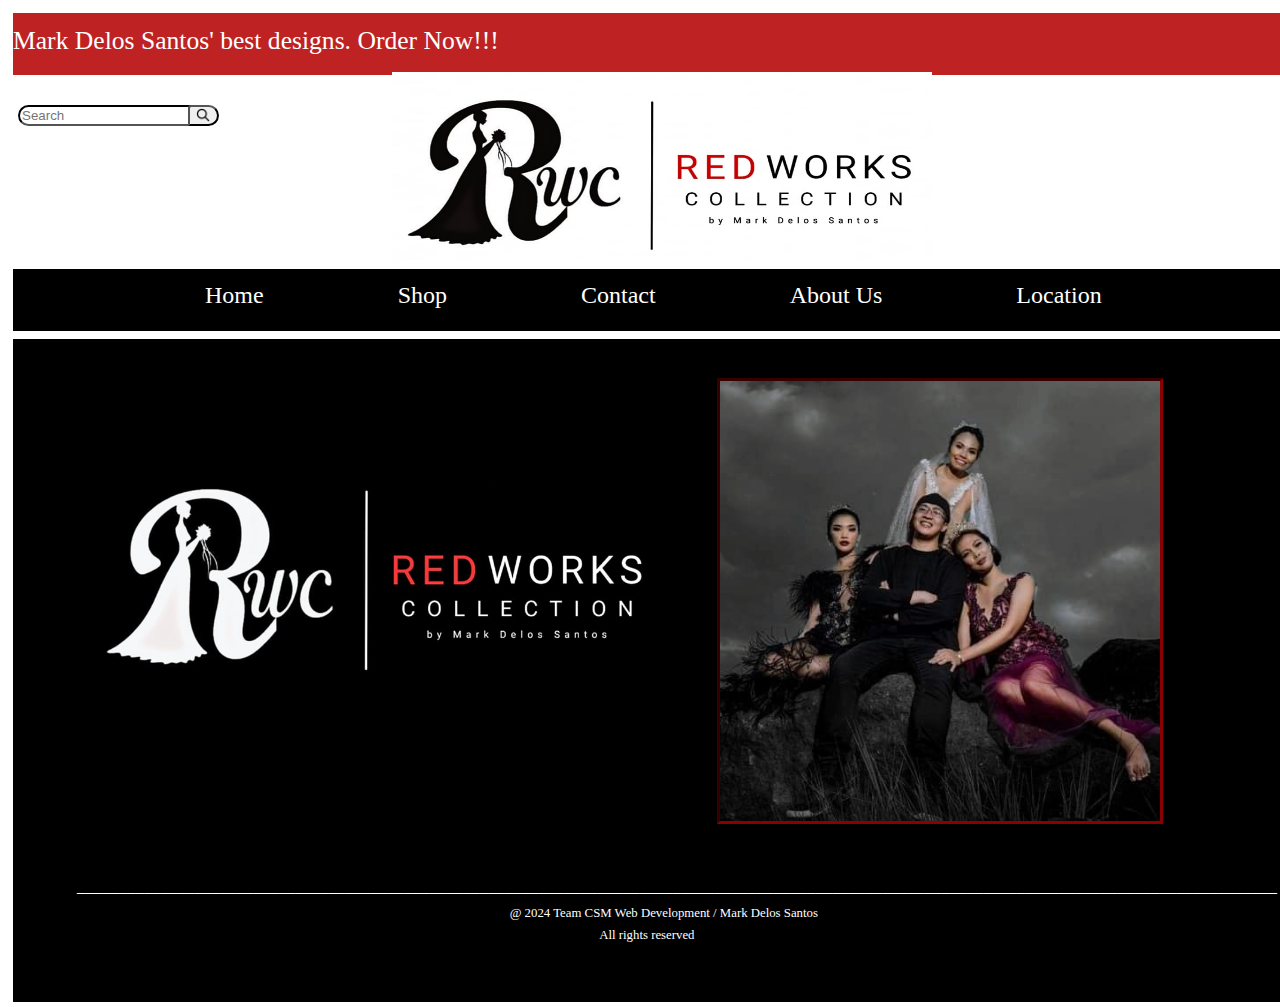
<file: index.html>
<html>
<head>
<title>Home</title>
</head>
<link rel="icon" href="RWCB-favicon-32x32.png" type="image/png">
<link rel=stylesheet href=Finals.css?>
<body>
<div id=div0>

<span class=slide>Mark Delos Santos' best designs. Order Now!!!</span>

</div>

<div id=div1>
<input type=search name=search placeholder="Search" class=search>
<button type=submit name=magnefying class=button>
<img src=search.png></img>
</div>

<img src=RWC2.jpg id=RWC2>

<div id=div2>
<a href=index.html style=text-decoration:none><span class=Home> Home </span></a>
<a href=Shop.html style=text-decoration:none><span class=Shop> Shop </span></a>
<a href=Contact.html style=text-decoration:none><span class=Cont> Contact </span></a>
<a href=AboutUs.html style=text-decoration:none><span class=About> About Us </span></a>
<a href=Location.html style=text-decoration:none><span class=Loc> Location </span></a>
</div>

<div id=div3>
<img src=markbw.jpg id=markbw>
<img src=RWCB.jpg id=RWCB>

<span class=underline00> _______________________________________________________________________________________________________________________________________________</span>
<span class=copyright00> @ 2024 Team CSM Web Development / Mark Delos Santos </span>
<span class=copyright01> All rights reserved </span>

</div>



</body>
</html>
</file>
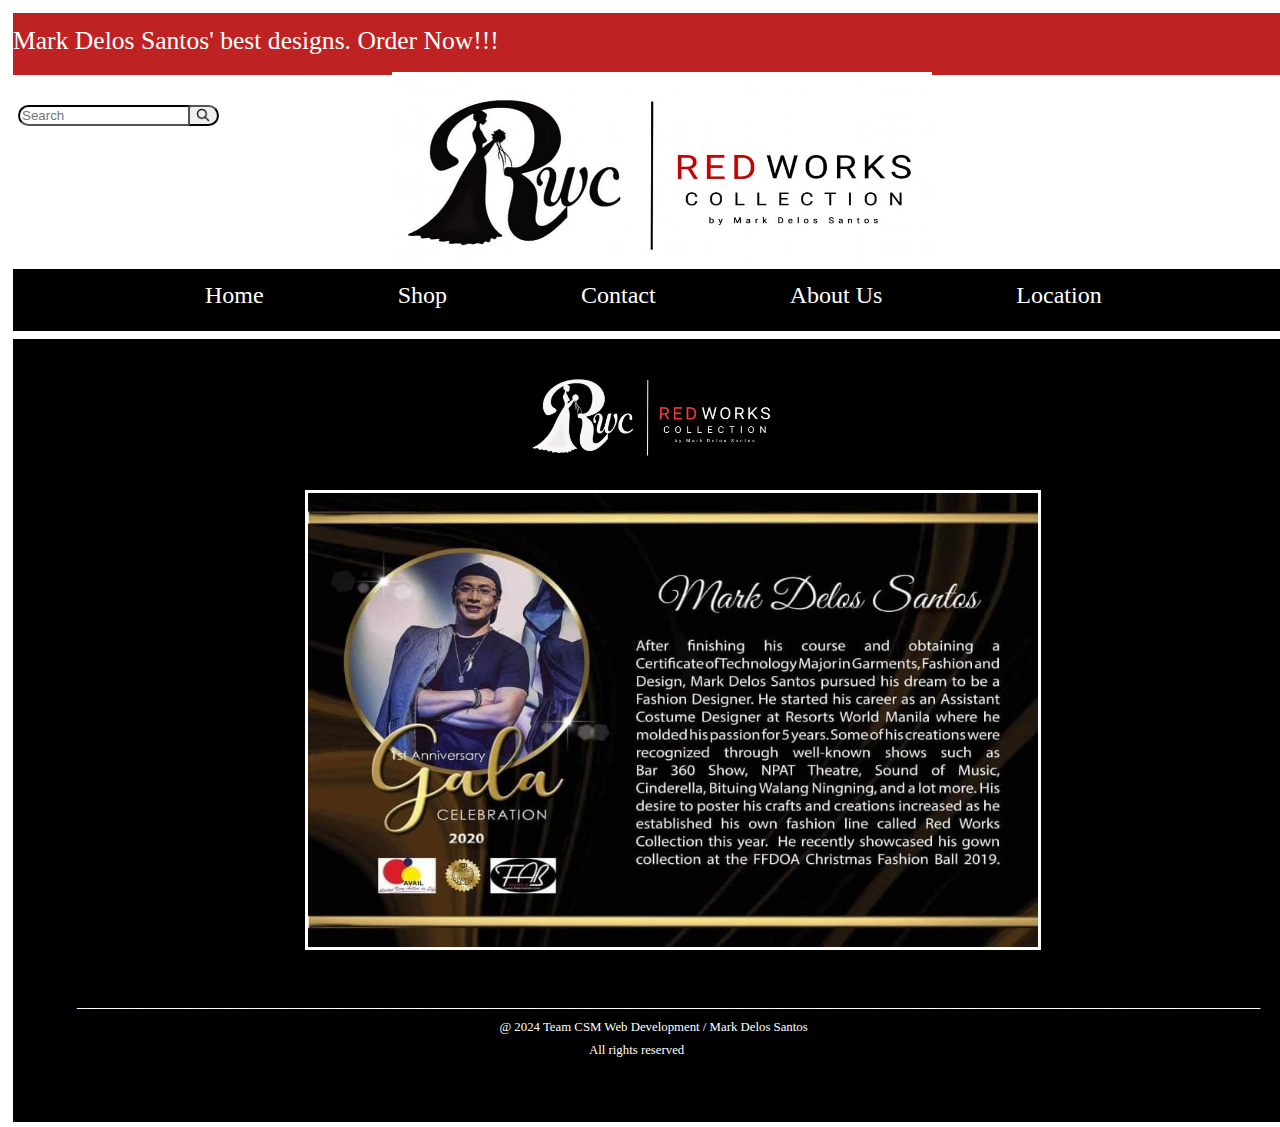
<file: AboutUs.html>
<html>
<head>
<title>AboutUs</title>
</head>
<link rel="icon" href="RWCB-favicon-32x32.png" type="image/png">
<link rel=stylesheet href=Finals.css?>
<body>
<div id=div0>

<span class=slide>Mark Delos Santos' best designs. Order Now!!!</span>

</div>

<div id=div1>
<input type=search name=search placeholder="Search" class=search>
<button type=submit name=magnefying class=button>
<img src=search.png></img>
</div>

<img src=RWC2.jpg id=RWC2>

<div id=div2>
<a href=index.html style=text-decoration:none><span class=Home> Home </span></a>
<a href=Shop.html style=text-decoration:none><span class=Shop> Shop </span></a>
<a href=Contact.html style=text-decoration:none><span class=Cont> Contact </span></a>
<a href=AboutUs.html style=text-decoration:none><span class=About> About Us </span></a>
<a href=Location.html style=text-decoration:none><span class=Loc> Location </span></a>

</div>

<div id=div5>

<img src=RWCB.jpg id=RWCB2>

<img src=markAU.jpg id=markAU>

<span class=underline02> _____________________________________________________________________________________________________________________________________________</span>
<span class=copyright04> @ 2024 Team CSM Web Development / Mark Delos Santos </span>
<span class=copyright05> All rights reserved </span>


</div>



</body>
</html>
</file>
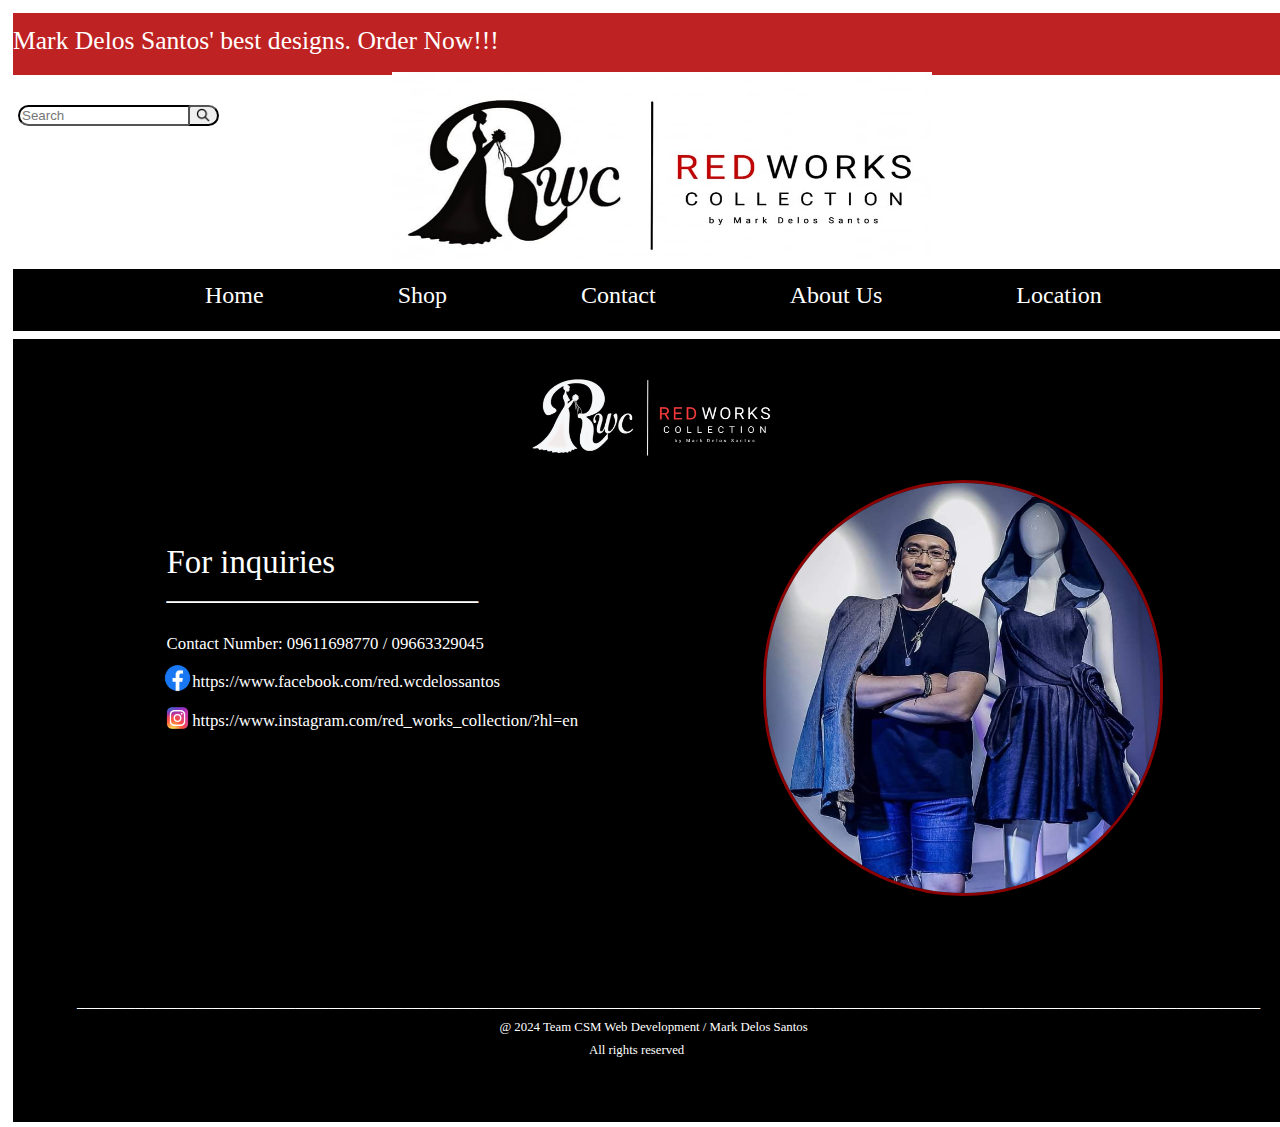
<file: Contact.html>
<html>
<head>
<title>Contact</title>
</head>
<link rel="icon" href="RWCB-favicon-32x32.png" type="image/png">
<link rel=stylesheet href=Finals.css?>
<body>
<div id=div0>

<span class=slide>Mark Delos Santos' best designs. Order Now!!!</span>

</div>

<div id=div1>
<input type=search name=search placeholder="Search" class=search>
<button type=submit name=magnefying class=button>
<img src=search.png></img>
</div>

<img src=RWC2.jpg id=RWC2>

<div id=div2>
<a href=index.html style=text-decoration:none><span class=Home> Home </span></a>
<a href=Shop.html style=text-decoration:none><span class=Shop> Shop </span></a>
<a href=Contact.html style=text-decoration:none><span class=Cont> Contact </span></a>
<a href=AboutUs.html style=text-decoration:none><span class=About> About Us </span></a>
<a href=Location.html style=text-decoration:none><span class=Loc> Location </span></a>

</div>

<div id=div5>
<img src=RWCB.jpg id=RWCB2>

<img src=markcon.jpg id=markcon>
<span class=inq> For inquiries </span>
<span class=line> ___________________</span>
<span class=contnum> Contact Number: 09611698770 / 09663329045 </span>
<img src=Fb.png id=Fb>
<a href="https://www.facebook.com/red.wcdelossantos"><span class=Fbpage> https://www.facebook.com/red.wcdelossantos </span></a>
<img src=ig.png id=ig>
<a href="https://www.instagram.com/red_works_collection/?hl=en"><span class=igpage>https://www.instagram.com/red_works_collection/?hl=en</span></a>

<span class=underline02> _____________________________________________________________________________________________________________________________________________</span>
<span class=copyright04> @ 2024 Team CSM Web Development / Mark Delos Santos </span>
<span class=copyright05> All rights reserved </span>


</div>



</body>
</html>
</file>
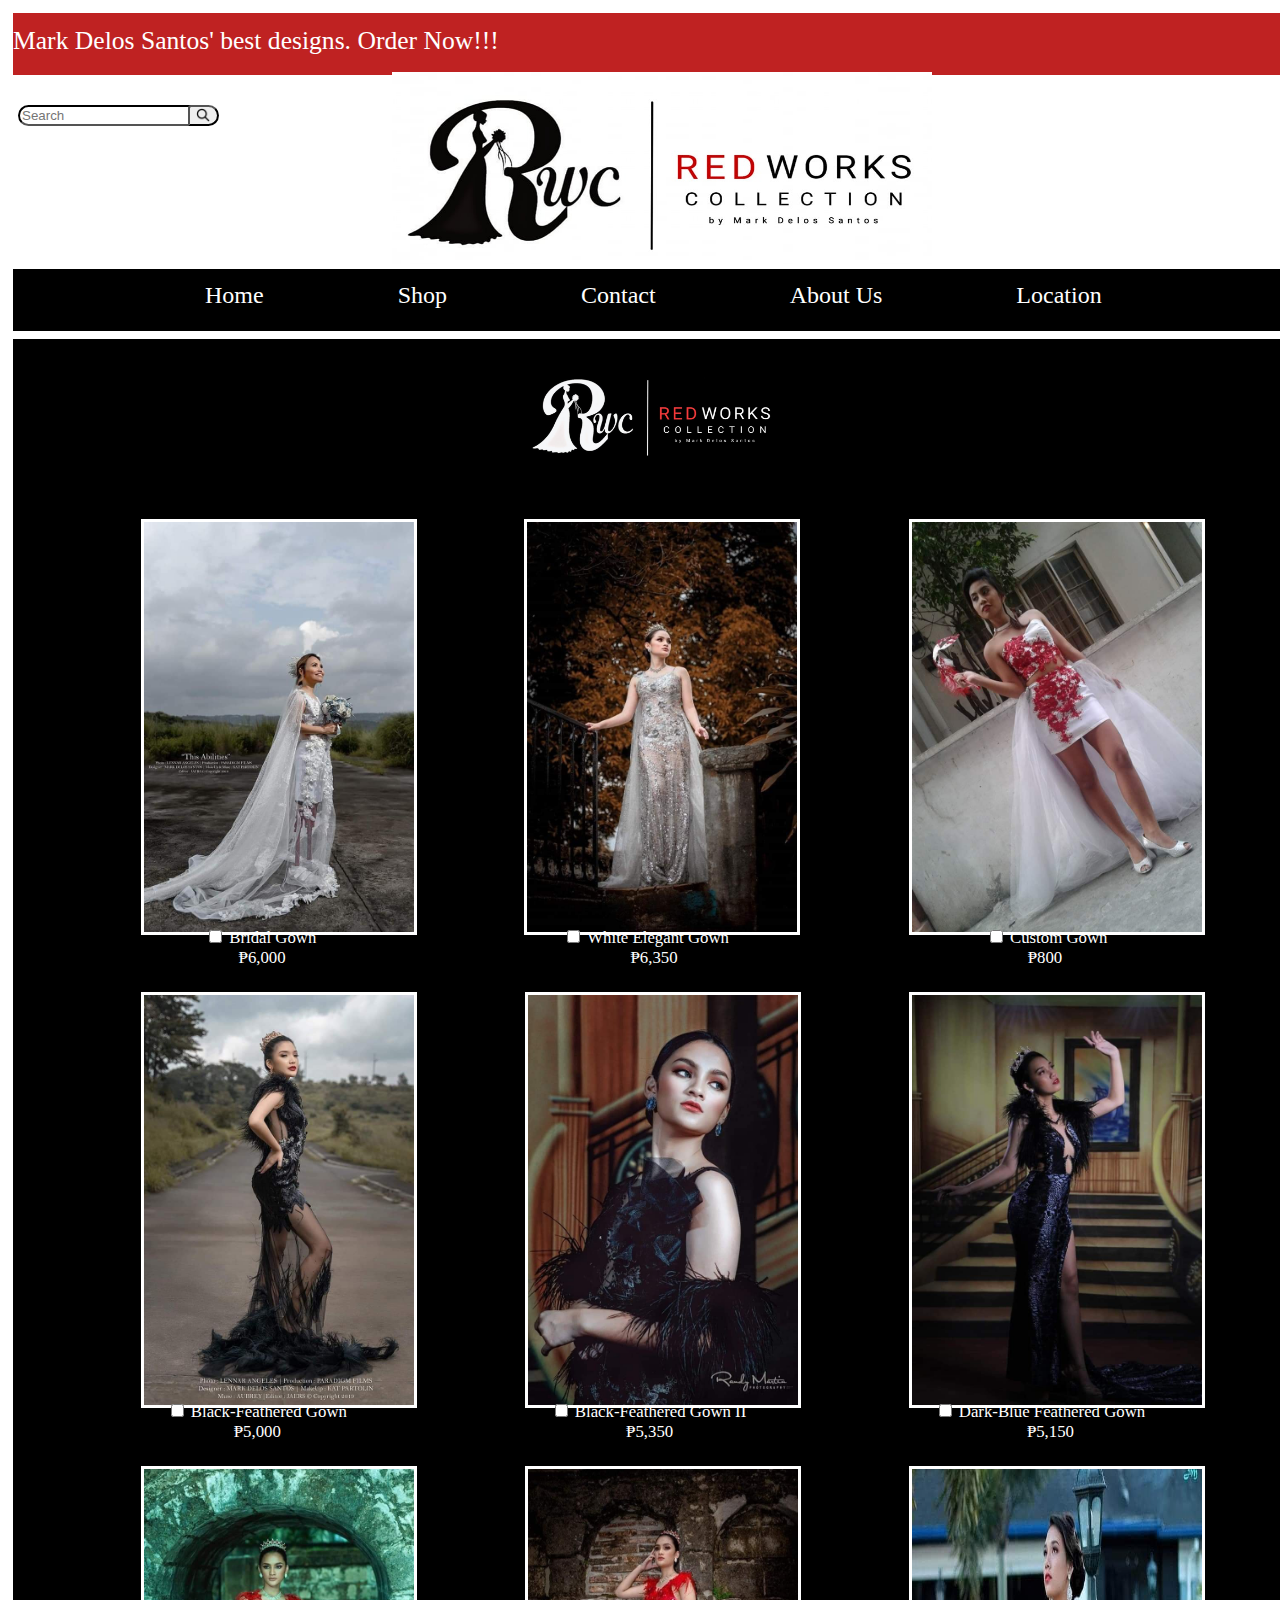
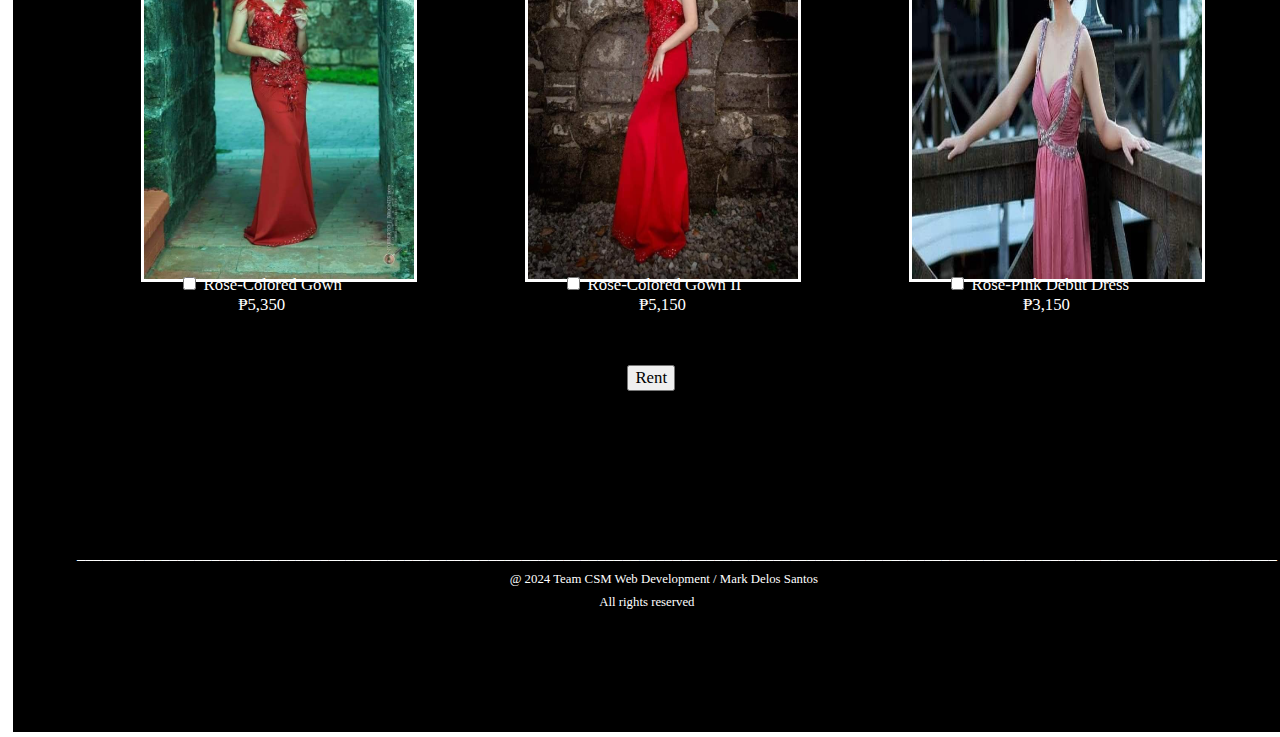
<file: Shop.html>
<html>
<head>
<title>Shop</title>
</head>
<link rel="icon" href="RWCB-favicon-32x32.png" type="image/png">
<link rel=stylesheet href=Finals.css?>
<body>
<script>
document.addEventListener("DOMContentLoaded", function() {
var checkboxes = document.querySelectorAll('input[type="checkbox"]');
var rentButton = document.querySelector('.Rent');
    
checkboxes.forEach(function(checkbox) {
checkbox.addEventListener('click', function() {
var anyChecked = Array.from(checkboxes).some(function(cb) {
return cb.checked;
});
rentButton.disabled = !anyChecked;
});
});
        
rentButton.addEventListener('click', function() {
var userEmail = prompt("Please enter your email to proceed with the rental process:");
    
var emailPattern = /^[^\s@]+@[^\s@]+\.[^\s@]+$/;
if (userEmail && emailPattern.test(userEmail)) {
alert("Thank you for renting with us! We will send the rental details to " + userEmail + ".");
} else {
if (userEmail !== null) {
alert("Invalid email format. Please enter a valid email address to proceed.");
}
}
});
});
</script>
<div id=div0>

<span class=slide>Mark Delos Santos' best designs. Order Now!!!</span>

</div>

<div id=div1>
<input type=search name=search placeholder="Search" class=search>
<button type=submit name=magnefying class=button>
<img src=search.png></img>
</div>

<img src=RWC2.jpg id=RWC2>

<div id=div2>
<a href=index.html style=text-decoration:none><span class=Home> Home </span></a>
<a href=Shop.html style=text-decoration:none><span class=Shop> Shop </span></a>
<a href=Contact.html style=text-decoration:none><span class=Cont> Contact </span></a>
<a href=AboutUs.html style=text-decoration:none><span class=About> About Us </span></a>
<a href=Location.html style=text-decoration:none><span class=Loc> Location </span></a>

</div>

<div id=div4>

<img src=RWCB.jpg id=RWCB2>

<img src=BridalGown1.jpg id=BridalGown1>
<span class=Gown1><input type=checkbox name=Gown1> Bridal Gown <br> &nbsp &nbsp &nbsp &nbsp ₱6,000</span>

<img src=GownWhite1.jpg id=GownWhite1>
<span class=Gown2><input type=checkbox name=Gown2> White Elegant Gown <br> &nbsp &nbsp &nbsp &nbsp &nbsp &nbsp &nbsp &nbsp ₱6,350</span>

<img src=CustomGown.jpg id=CustomGown>
<span class=Gown3><input type=checkbox name=Gown3> Custom Gown <br> &nbsp &nbsp &nbsp &nbsp &nbsp ₱800</span>

<img src=GownBlack1.jpg id=GownBlack1>
<span class=Gown4><input type=checkbox name=Gown4> Black-Feathered Gown <br> &nbsp &nbsp &nbsp &nbsp &nbsp &nbsp &nbsp &nbsp ₱5,000</span>

<img src=GownBlack2.jpg id=GownBlack2>
<span class=Gown5><input type=checkbox name=Gown5> Black-Feathered Gown II <br> &nbsp &nbsp &nbsp &nbsp &nbsp &nbsp &nbsp &nbsp &nbsp ₱5,350</span>

<img src=GownDarkBlue.jpg id=GownDarkBlue>
<span class=Gown6><input type=checkbox name=Gown6> Dark-Blue Feathered Gown<br> &nbsp &nbsp &nbsp &nbsp &nbsp &nbsp &nbsp &nbsp &nbsp &nbsp &nbsp ₱5,150</span>

<img src=GownRed1.jpg id=GownRed1>
<span class=Gown7><input type=checkbox name=Gown7>  Rose-Colored Gown<br> &nbsp &nbsp &nbsp &nbsp &nbsp &nbsp &nbsp ₱5,350</span>

<img src=GownRed2.jpg id=GownRed2>
<span class=Gown8><input type=checkbox name=Gown8> Rose-Colored Gown II<br> &nbsp &nbsp &nbsp &nbsp &nbsp &nbsp &nbsp &nbsp &nbsp ₱5,150</span>

<img src=DebutDress.jpg id=DebutDress>
<span class=Gown9><input type=checkbox name=Gown9> Rose-Pink Debut Dress<br> &nbsp &nbsp &nbsp &nbsp &nbsp &nbsp &nbsp &nbsp &nbsp ₱3,150</span>

<input type=submit name=Rent value=Rent class=Rent>

<span class=underline01> _______________________________________________________________________________________________________________________________________________</span>
<span class=copyright02> @ 2024 Team CSM Web Development / Mark Delos Santos </span>
<span class=copyright03> All rights reserved </span>

</div>



</body>
</html>
</file>
